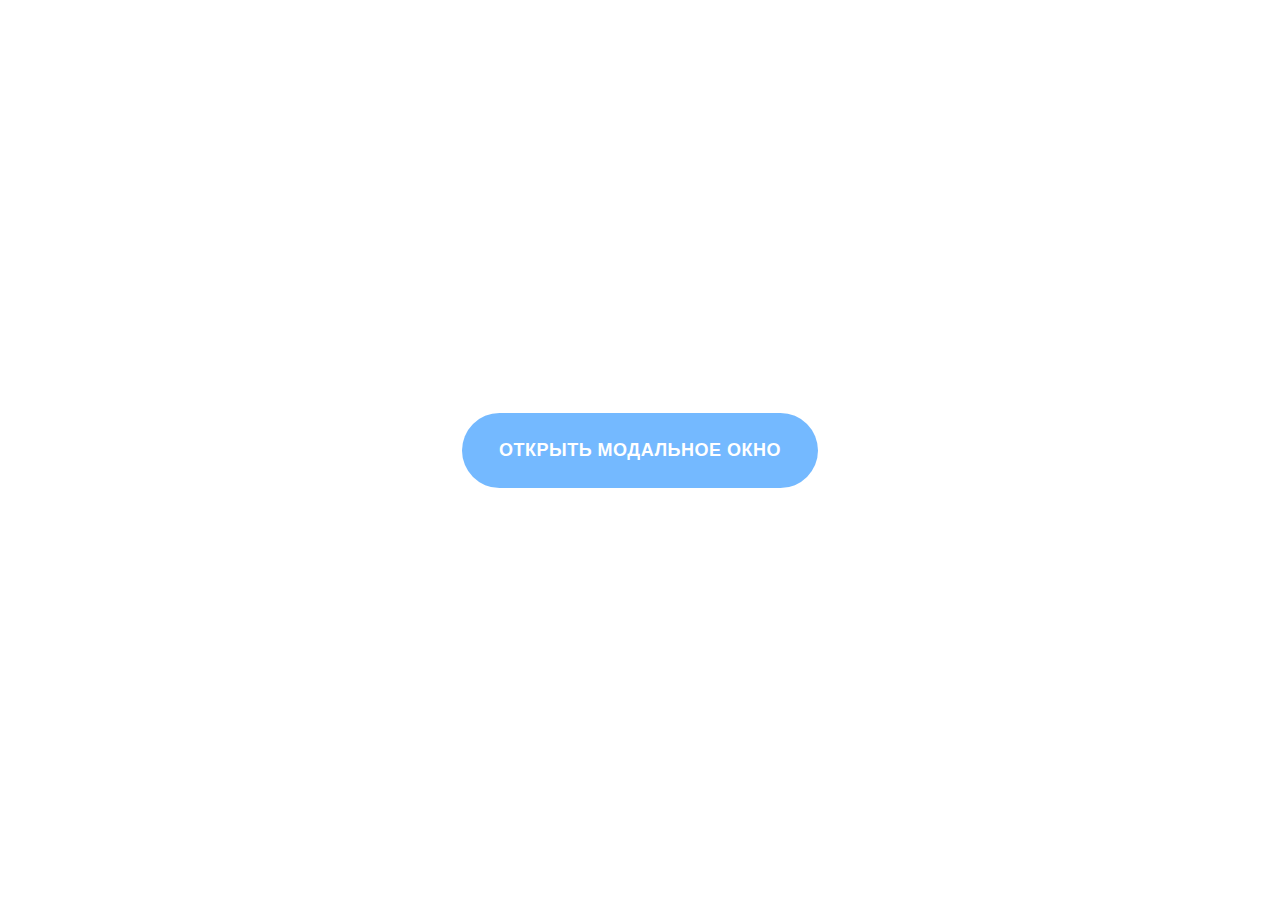
<file: finish/index.html>
<!DOCTYPE html>
<html lang="ru">
<head>
	<meta charset="UTF-8">
	<title>Loftschool - Modal</title>
	<!-- Наши стили -->
	<link rel="stylesheet" href="css/style.css">
</head>
<body>
	<div class="wrapper">
		<!-- Ссылка для открытия модального окна -->
		<button class="link" type="button">Открыть модальное окно</button>
		<!-- Модальное окно -->
		<!-- Класс modal--hide скрывает наше модальное окно -->
		<div class="modal modal--hide">
			<div class="modal__block">
				<div class="modal__content">
					<h4 class="modal__title">Заголовок</h4>
					<p class="modal__text">Разнообразный и богатый опыт новая модель организационной деятельности представляет собой интересный эксперимент проверки существенных финансовых условий.</p>
					<!-- Кнопка для закрытия модального окна -->
					<button class="modal__close" type="button">Закрыть</button>
				</div>
			</div>
		</div>
	</div>
	<!-- Покдлючаем библиотеку Jquery -->
	<script src="js/jquery.min.js"></script>
	<!-- Наш скрипт -->
	<script src="js/app.js"></script>
</body>
</html>
</file>
<file: finish/css/style.css>
/* Файл стилей */

* {
	margin: 0;
	padding: 0;
	box-sizing: border-box;
	font-family: Arial;
}

section {
	height: 100vh;
	min-height: 650px;
	width: 100%;
}

.wrapper {
	position: relative;
	display: flex;
	justify-content: center;
	align-items: center;
	height: 100vh;
}

/* Ссылка */
.link {
	display: block;
	padding: 25px 35px;
	background: #74b9ff;
	font-size: 18px;
	text-transform: uppercase;
	color: #fff;
	font-weight: 600;
	cursor: pointer;
	border: 2px solid transparent;
	border-radius: 50px;
	letter-spacing: 0.5px;
	outline: none;
}

.link:focus {
	border: 2px solid #0984e3;
}

/* Модальное окно */
.modal {
	position: fixed;
	top: 0;
	width: 100%;
	height: 100%;
	background: rgba(0,0,0,0.5);
	transition: all .2s;
}

.modal__block {
	position: absolute;
	top: 50%;
	left: 50%;
	transform: translate(-50%,-50%);
	max-width: 400px;
	background: #FFF;
}

.modal__content {
	padding: 40px 30px;
	text-align: center;
}

.modal__title {
	font-size: 18px;
	text-transform: uppercase;
	margin-bottom: 25px;
}

.modal__text {
	margin-bottom: 15px;
}

.modal__close {
	font-size: 15px;
	text-transform: uppercase;
	cursor: pointer;
	padding: 10px 15px;
	background: #d63031;
	outline: none;
	color: white;
	border: 2px solid transparent;
	border-radius: 50px;
}

.modal__close:focus {
	border: 2px solid black;
}

/* скрыть модальное окно */
.modal--hide {
	visibility: hidden;
	opacity: 0;
}
</file>
